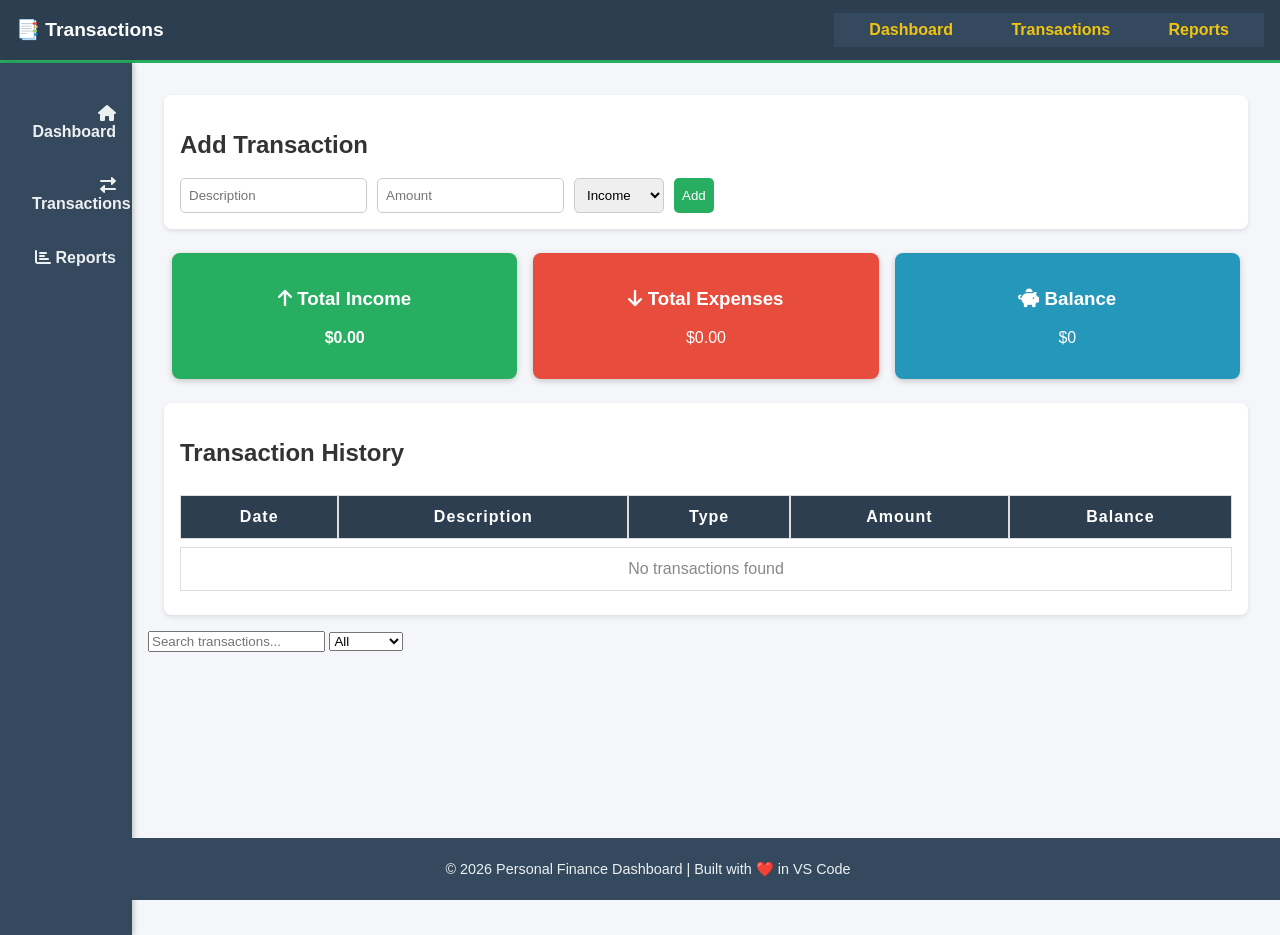
<file: 6223/transactions.html>
<!DOCTYPE html>
<html lang="en">
<head>
  <meta charset="UTF-8">
  <title>Transactions</title>
  <link rel="stylesheet" href="style.css">
  <!-- Font Awesome for icons -->
  <link rel="stylesheet" href="https://cdnjs.cloudflare.com/ajax/libs/font-awesome/6.0.0/css/all.min.css">
</head>
<body>
  <!-- Header -->
  <header>
    <h1>📑 Transactions</h1>
    <nav>
      <a href="index.html">Dashboard</a>
      <a href="transactions.html">Transactions</a>
      <a href="reports.html">Reports</a>
    </nav>
  </header>

  <div class="container">
    <!-- Sidebar -->
    <aside class="sidebar">
      <nav>
        <a href="index.html"><i class="fas fa-home"></i> Dashboard</a>
        <a href="transactions.html"><i class="fas fa-exchange-alt"></i> Transactions</a>
        <a href="reports.html"><i class="fas fa-chart-bar"></i> Reports</a>
      </nav>
    </aside>

    <!-- Main content -->
    <main>
      <!-- Add Transaction Form -->
      <section class="form-section">
        <h2>Add Transaction</h2>
        <form id="transaction-form">
          <input type="text" id="description" placeholder="Description" required>
          <input type="number" id="amount" placeholder="Amount" required>
          <select id="type">
            <option value="income">Income</option>
            <option value="expense">Expense</option>
          </select>
          <button type="submit">Add</button>
        </form>
      </section>

      <!-- Summary Bar -->
      <section class="summary">
        <div class="card income">
          <h3><i class="fas fa-arrow-up"></i> Total Income</h3>
          <p id="income">$0</p>
        </div>
        <div class="card expenses">
          <h3><i class="fas fa-arrow-down"></i> Total Expenses</h3>
          <p id="expenses">$0</p>
        </div>
        <div class="card savings">
          <h3><i class="fas fa-piggy-bank"></i> Balance</h3>
          <p id="total-balance">$0</p>
        </div>
      </section>

      <!-- Transaction History Table -->
      <section class="transactions">
        <h2>Transaction History</h2>
        <table>
          <thead>
            <tr>
              <th>Date</th>
              <th>Description</th>
              <th>Type</th>
              <th>Amount</th>
              <th>Balance</th>
            </tr>
          </thead>
          <tbody id="transaction-list">
            <tr>
              <td colspan="5" style="text-align:center; color:#888;">
                No transactions yet. Add one above!
              </td>
            </tr>
          </tbody>
        </table>
      </section>

      <!-- Filters -->
      <div class="filter">
        <input type="text" id="search" placeholder="Search transactions...">
        <select id="filter-type">
          <option value="all">All</option>
          <option value="income">Income</option>
          <option value="expense">Expense</option>
        </select>
      </div>
    </main>
  </div>

  <!-- Footer -->
  <footer>
    <p>&copy; 2026 Personal Finance Dashboard | Built with ❤️ in VS Code</p>
  </footer>

  <!-- Scripts -->
  <script src="script.js"></script>
</body>
</html>
</file>
<file: 6223/style.css>
body {
  font-family: Arial, sans-serif;
  margin: 0;
  background: #f4f6f9;
  color: #333;
}

/* Header */
header {
  background: #2c3e50;          /* Dark navy */
  color: #fff;
  padding: 0.8rem 1rem;
  display: flex;
  justify-content: space-between;
  align-items: center;
  border-bottom: 3px solid #27ae60; /* Accent line */
}

header h1 {
  font-size: 1.2rem;
  margin: 0;
}

header nav a {
  color: #f1c40f;               /* Gold links */
  text-decoration: none;
  margin-left: 15px;
  font-weight: bold;
}

header nav a:hover {
  color: #fff;
}

/* Sidebar */
.sidebar {
  width: 220px;
  background: #34495e;          /* Slightly lighter shade */
  padding: 1rem;
  min-height: calc(100vh - 60px);
  box-shadow: 2px 0 5px rgba(0,0,0,0.2); /* subtle shadow */
}

.sidebar nav {
  display: flex;
  flex-direction: column;
}

.sidebar a {
  display: block;              /* ensures full-width clickable area */
  width: 100%;                 /* makes hover box stretch evenly */
  color: #ecf0f1;
  text-decoration: none;
  margin: 8px 0;
  padding: 10px;
  border-radius: 5px;
  transition: background-color 0.3s;
}

.sidebar a:hover {
  background-color: #27ae60;
  color: #fff;
}



.summary {
  display: flex;
  justify-content: space-around;
  margin: 1rem;
}

.card {
  background: white;
  padding: 1rem;
  border-radius: 8px;
  box-shadow: 0 2px 5px rgba(0,0,0,0.1);
  text-align: center;
  width: 30%;
}

.form-section, .transactions, .chart {
  background: white;
  margin: 1rem;
  padding: 1rem;
  border-radius: 8px;
  box-shadow: 0 2px 5px rgba(0,0,0,0.1);
}

form {
  display: flex;
  gap: 10px;
}

form input, form select, form button {
  padding: 0.5rem;
  border: 1px solid #ccc;
  border-radius: 5px;
}

form button {
  background: #27ae60;
  color: white;
  border: none;
  cursor: pointer;
}

form button:hover {
  background: #219150;
}

ul {
  list-style: none;
  padding: 0;
}

ul li {
  padding: 0.5rem;
  border-bottom: 1px solid #ddd;
}

nav {
  background-color: #34495e;   
  padding: 0.5rem;
  text-align: right;
}

nav a {
  color: #ecf0f1;            
  text-decoration: none;
  margin: 0 15px;
  font-weight: bold;
  transition: color 0.3s, background-color 0.3s;
  padding: 8px 12px;
  border-radius: 5px;
}

nav a:hover {
  background-color: #27ae60;  
  color: #fff;
}

footer {
  background-color: #34495e;  
  color: #ecf0f1;             
  text-align: center;
  padding: 0.5rem;
  position: fixed;            
  bottom: 0;
  left: 0;
  width: 100%;
  font-size: 0.9rem;
}

main {
  padding-bottom: 60px; 
}

/* Layout container */
.container {
  display: flex;
  min-height: calc(100vh - 60px); /* full height minus footer */
}

/* Sidebar styling */
.sidebar {
  width: 100px;
  background-color: #34495e;
  padding: 1rem;
}

.sidebar nav {
  display: flex;
  flex-direction: column;
}

.sidebar a {
  color: #ecf0f1;
  text-decoration: none;
  margin: 10px 0;
  padding: 8px;
  border-radius: 5px;
  transition: background-color 0.3s;
}

.sidebar a:hover {
  background-color: #27ae60;
  color: #fff;
}

/* Main content */
main {
  flex: 1;
  padding: 1rem;
}

.income {
  color: #27ae60;
  font-weight: bold;
}

.expense {
  color: #e74c3c;
  font-weight: bold;
}


/* Card base styling */
.card {
  padding: 1rem;
  border-radius: 8px;
  color: #fff;
  text-align: center;
  box-shadow: 0 2px 6px rgba(0,0,0,0.2);
  margin: 0.5rem;
}

/* Specific colors */
.card.income {
  background-color: #27ae60;   /* Green for income */
}

.card.expenses {
  background-color: #e74c3c;   /* Red for expenses */
}

.card.savings {
  background-color: hwb(194 14% 27%);   /* Yellow/Gold for savings */
}


.transactions th, 
.transactions td {
  border: 1px solid #ddd;
  padding: 12px 16px;   /* more space inside cells */
  text-align: center;
}

.transactions th {
  background-color: #2c3e50;
  color: #fff;
  letter-spacing: 1px;  /* slight spacing between letters */
}

.transactions table {
  border-collapse: separate;   /* allow spacing between cells */
  border-spacing: 0 8px;       /* vertical gap between rows */
  width: 100%;
}
</file>
